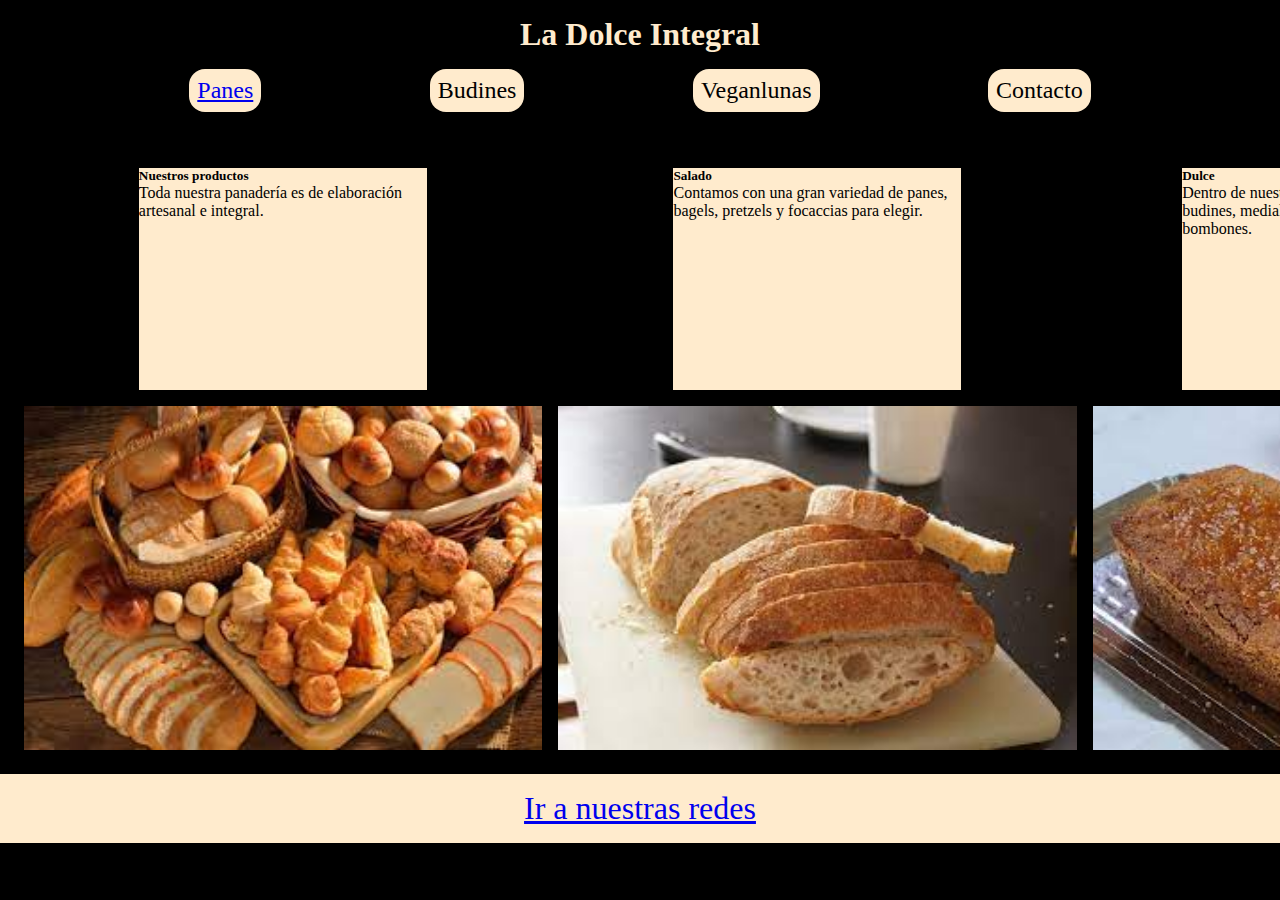
<file: index.html>
<!DOCTYPE html>
<html lang="en">
<head>
    <meta charset="UTF-8">
    <meta http-equiv="X-UA-Compatible" content="IE=edge">
    <meta name="viewport" content="width=device-width, initial-scale=1.0">

    <link href="https://cdn.jsdelivr.net/npm/bootstrap@5.2.0-beta1/dist/css/bootstrap.min.css" rel="stylesheet" integrity="sha384-0evHe/X+R7YkIZDRvuzKMRqM+OrBnVFBL6DOitfPri4tjfHxaWutUpFmBp4vmVor" crossorigin="anonymous">

    <link rel="stylesheet" href="css/style.css">
    <title>La Dolce Integral</title>
</head>
<body>
    <header>

        <h1>La Dolce Integral</h1>
        <nav>
            <ul>
                <li>
                    <a href="pages/panes.html">Panes</a>
                </li>
                <li>Budines</li>
                <li>Veganlunas</li>
                <li>Contacto</li>
            </ul>
        </nav>
    </header>

    <main class="mainHome">

        <div class="card text-center" style="width: 18rem;">
            <div class="card-body">
              <h5 class="card-title">Nuestros productos</h5>
              <p class="card-text">Toda nuestra panadería es de elaboración artesanal e integral.</p>
            </div>
          </div>

          <div class="card text-center" style="width: 18rem;">
            <div class="card-body">
              <h5 class="card-title">Salado</h5>
              <p class="card-text">Contamos con una gran variedad de panes, bagels, pretzels y focaccias para elegir.</p>
            </div>
          </div>

          <div class="card text-center" style="width: 18rem;">
            <div class="card-body">
              <h5 class="card-title">Dulce</h5>
              <p class="card-text">Dentro de nuestro catálogo se encuentran budines, medialunas, rolls de canela y bombones. </p>
            </div>
          </div>

          <div class="card text-center" style="width: 18rem;">
            <div class="card-body">
              <h5 class="card-title">Vegan y keto</h5>
              <p class="card-text">Todas nuestras opciones pueden elegirse entre elaboradas sin productos de origen animal o sin hidratos de carbono.</p>
            </div>
          </div>

        
        <div class="imagen1">
            <img src="img/panaderiaimg.jpeg" alt="panaderia"></div>
        <div class="imagen2">
            <img src="img/pan.jpeg" alt="pan">
        </div>
        <div class="imagen3">
            <img src="img/budin.jpeg" alt="budin">
        </div>
        <div class="imagen4">
            <img src="img/veganluna.jpeg" alt="veganluna">
        </div>

       
    </main>

    <footer><a href="https://www.instagram.com/ladolceintegral/" target="_blank">Ir a nuestras redes</a></footer>

    <script src="https://cdn.jsdelivr.net/npm/bootstrap@5.2.0-beta1/dist/js/bootstrap.bundle.min.js" integrity="sha384-pprn3073KE6tl6bjs2QrFaJGz5/SUsLqktiwsUTF55Jfv3qYSDhgCecCxMW52nD2" crossorigin="anonymous"></script>

    
</body>
</html>
</file>
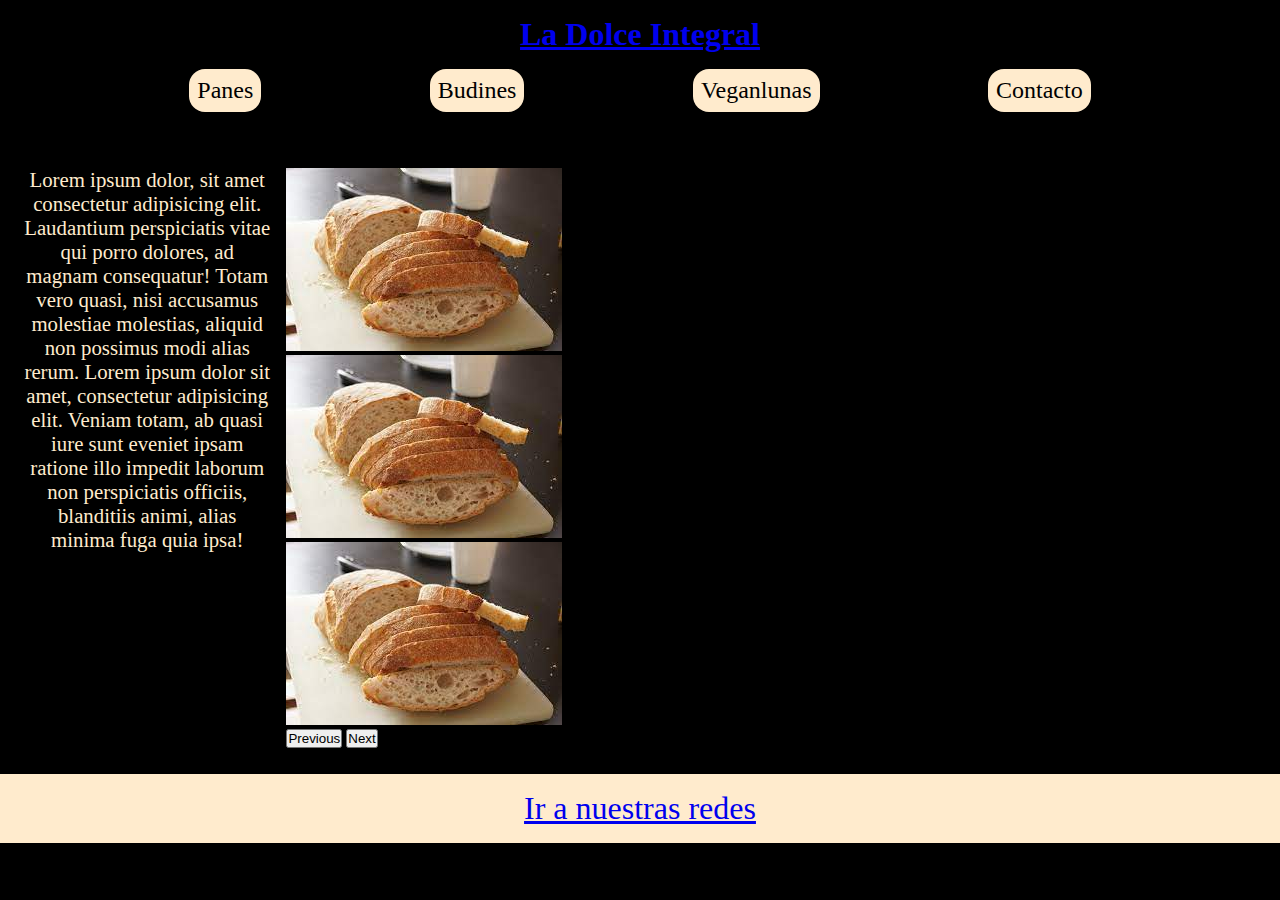
<file: pages/panes.html>
<!DOCTYPE html>
<html lang="en">
<head>
    <meta charset="UTF-8">
    <meta http-equiv="X-UA-Compatible" content="IE=edge">
    <meta name="viewport" content="width=device-width, initial-scale=1.0">

    
    <link href="https://cdn.jsdelivr.net/npm/bootstrap@5.2.0-beta1/dist/css/bootstrap.min.css" rel="stylesheet" integrity="sha384-0evHe/X+R7YkIZDRvuzKMRqM+OrBnVFBL6DOitfPri4tjfHxaWutUpFmBp4vmVor" crossorigin="anonymous">

    <link rel="stylesheet" href="../css/style.css">

    <title>Panes</title>
</head>
<body class="bodyPanes">
    <header>

        <h1>
            <a href="../index.html">La Dolce Integral</a>
        </h1>
        <nav>
            <ul>
                <li>Panes</li>
                <li>Budines</li>
                <li>Veganlunas</li>
                <li>Contacto</li>
            </ul>
        </nav>
    </header>

    <main class="mainPanes">
        <p class="loremPanes">Lorem ipsum dolor, sit amet consectetur adipisicing elit. Laudantium perspiciatis vitae qui porro dolores, ad magnam consequatur! Totam vero quasi, nisi accusamus molestiae molestias, aliquid non possimus modi alias rerum. Lorem ipsum dolor sit amet, consectetur adipisicing elit. Veniam totam, ab quasi iure sunt eveniet ipsam ratione illo impedit laborum non perspiciatis officiis, blanditiis animi, alias minima fuga quia ipsa!</p>

        <div id="carouselExampleControls" class="carousel slide" data-bs-ride="carousel">
            <div class="carousel-inner">
              <div class="carousel-item active">
                <img src="../img/pan.jpeg" class="d-block w-100" alt="pan">
              </div>
              <div class="carousel-item">
                <img src="../img/pan.jpeg" class="d-block w-100" alt="pan">
              </div>
              <div class="carousel-item">
                <img src="../img/pan.jpeg" class="d-block w-100" alt="pan">
              </div>
            </div>
            <button class="carousel-control-prev" type="button" data-bs-target="#carouselExampleControls" data-bs-slide="prev">
              <span class="carousel-control-prev-icon" aria-hidden="true"></span>
              <span class="visually-hidden">Previous</span>
            </button>
            <button class="carousel-control-next" type="button" data-bs-target="#carouselExampleControls" data-bs-slide="next">
              <span class="carousel-control-next-icon" aria-hidden="true"></span>
              <span class="visually-hidden">Next</span>
            </button>
          </div>


    </main>

    <footer><a href="https://www.instagram.com/ladolceintegral/" target="_blank">Ir a nuestras redes</a></footer>
    


    <script src="https://cdn.jsdelivr.net/npm/bootstrap@5.2.0-beta1/dist/js/bootstrap.bundle.min.js" integrity="sha384-pprn3073KE6tl6bjs2QrFaJGz5/SUsLqktiwsUTF55Jfv3qYSDhgCecCxMW52nD2" crossorigin="anonymous"></script>

</body>
</html>
</file>
<file: css/style.css>
*{
    margin: 0;
    padding: 0;
    box-sizing: border-box;
}

body{
    background-color: black;
}

header{
    padding: 1rem;
}

nav ul{
    padding: 1rem;
    list-style: none;
    display: flex;
    justify-content: space-evenly;
    gap: 0.7rem;
}

nav ul li{
    padding: 0.5rem;
    color: black;
    background-color: blanchedalmond;
    font-size: 1.5rem;
    border-radius: 1rem;
    
}

nav ul li:hover{
    transform: scale(1.5);
}

h1{
    text-align: center;
    color: blanchedalmond;
}

.mainHome{
    height: 70vh;
    display: grid;
    padding: 1.5rem;
    grid-template-areas: "lorem lorem lorem lorem"
                         "imagen1 imagen2 imagen3 imagen4";
    justify-items: center;
    gap: 1rem;
}



.lorem{
    grid-area: lorem;
    text-align: center;
    color: blanchedalmond;
    font-size: 1.3rem;
}

.imagen1{
    grid-area: imagen1;
    display: flex;
    justify-self: stretch;
    animation-name: panagirar;
    animation-duration: 180s;
    animation-iteration-count: infinite;
    animation-timing-function: linear;
}

@keyframes panagirar{
    from{
        transform: rotate(0);
    }

    to{
        transform: rotate(360deg);
    }
}

.imagen2{
    grid-area: imagen2;
    display: flex;
    justify-self: stretch
}

.imagen3{
    grid-area: imagen3;
    display: flex;
    justify-self: stretch;
}

.imagen4{
    grid-area: imagen4;
    display: flex;
    justify-self: stretch;
}

footer{
    padding: 1rem;
    background-color: blanchedalmond;
    display: flex;
    justify-content: center;
    font-size: 2rem;
}

.mainPanes{
    display: grid;
    height: 70vh;
    padding: 1.5rem;
    grid-template-columns: 20% auto auto;
    grid-template-rows: 1fr 1fr;
    grid-template-areas: "lorempan pan1 pan2"
                         "lorempan pan3 pan4";
    gap: 1rem;
}

.loremPanes{
    grid-area: lorempan;
    color: blanchedalmond;
    font-size: 1.3rem;
    text-align: center;
}

.imgPan1{
    grid-area: pan1;
    display: flex;
    justify-content: center;
}

.imgPan2{
    grid-area: pan2;
    display: flex;
    justify-content: center;
}

.imgPan3{
    grid-area: pan3;
    display: flex;
    justify-content: center;
}

.imgPan4{
    grid-area: pan4;
    display: flex;
    justify-content: center;
}

.card{
    background-color: blanchedalmond;
}

@media screen and (max-width:768px) {
    .mainHome{
        height: 70vh;
        display: grid;
        padding: 1.5rem;
        grid-template-areas: "lorem lorem "
                             "imagen1 imagen2"
                             "imagen3 imagen4";
        justify-items: center;
        gap: 1rem;
    }

    .mainPanes{
        display: grid;
        height: 70vh;
        padding: 1.5rem;
        grid-template-columns: 40% auto;
        grid-template-rows: 1fr 1fr 1fr 1fr;
        grid-template-areas: "lorempan pan1"
                             "lorempan pan2"
                             "lorempan pan3"
                             "lorempan pan4";
        gap: 1rem;
    }
    
    
}

@media screen and (max-width:480px) {
    .mainHome{
        height: 70vh;
        display: grid;
        padding: 1.5rem;
        grid-template-areas: "lorem"
                             "imagen1"
                             "imagen2"
                             "imagen3"
                             "imagen4";
        justify-items: center;
        gap: 1rem;
    }

    .mainPanes{
        display: grid;
        height: 70vh;
        padding: 1.5rem;
        grid-template-columns: 100%;
        grid-template-rows: 1fr 1fr 1fr 1fr 1fr;
        grid-template-areas: "lorempan"
                             "pan1"
                             "pan2"
                             "pan3"
                             "pan4";
        gap: 1rem;
    }
}
</file>
